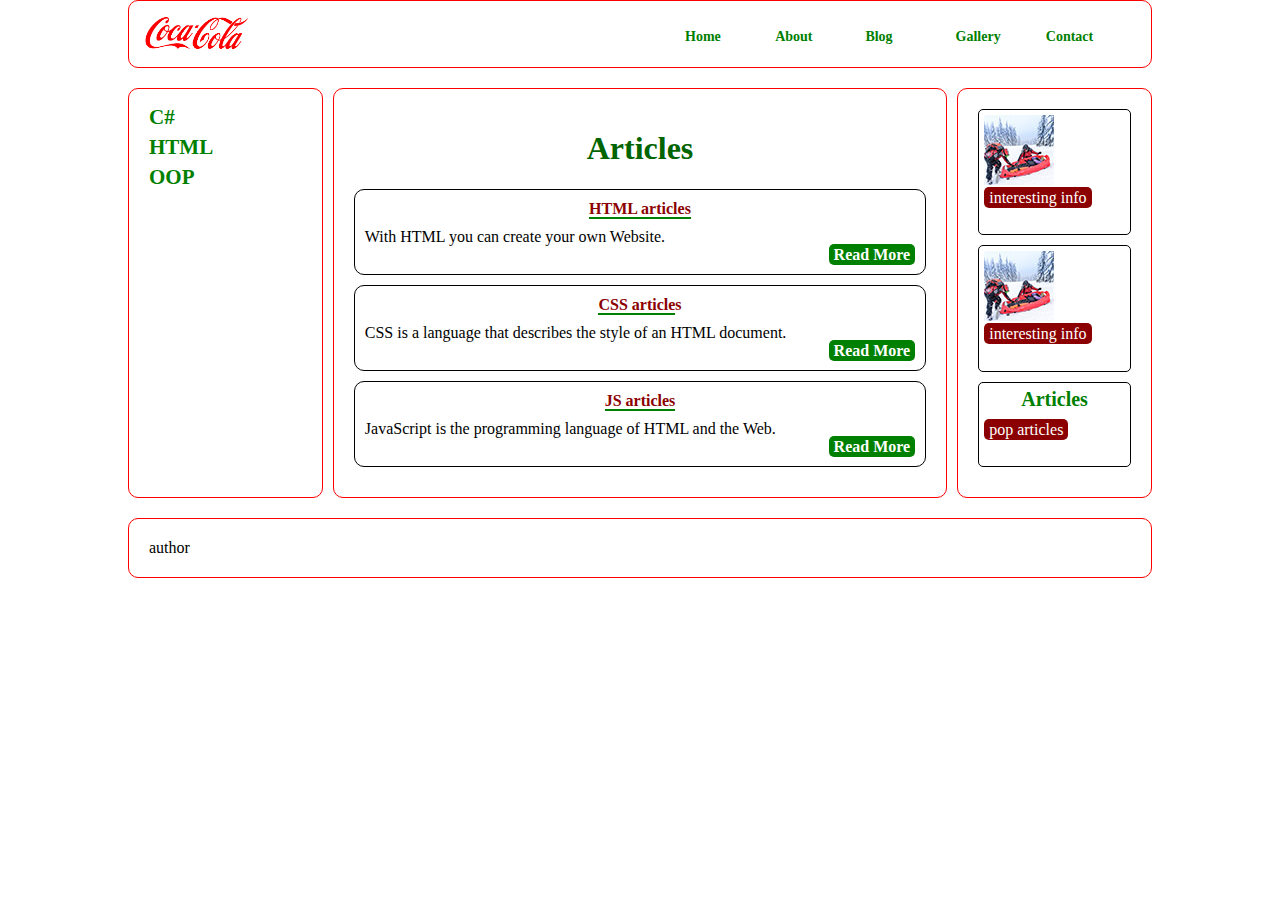
<file: task1/index.html>
﻿<!DOCTYPE html>

<html>
<head>
    <meta charset="utf-8" />
    <link href="css/style.css" rel="stylesheet" />
    <title></title>
    <meta name="viewport" content="width=device-width" />

    <link rel="stylesheet" href="https://use.fontawesome.com/releases/v5.0.12/css/all.css" integrity="sha384-G0fIWCsCzJIMAVNQPfjH08cyYaUtMwjJwqiRKxxE/rx96Uroj1BtIQ6MLJuheaO9" crossorigin="anonymous">
</head>
<body>
    <div id="index">

        <!--header start-->
        <header class="head">
            <img src="images/logo.png" alt="Alternate Text" />
            <nav>
                <i class="fas fa-bars"></i>
                <ul>
                    <li><a href="#">Home</a></li>
                    <li><a href="#">About</a></li>
                    <li><a href="#">Blog</a></li>
                    <li><a href="#">Gallery</a></li>
                    <li><a href="#">Contact</a></li>
                </ul>
            </nav>
        </header>
        <!--header end-->

        <!--main start-->
        <main>
            <h1>Articles</h1>
            <section>
                <header><span>HTML articles</span></header>
                <content>With HTML you can create your own Website.</content>
                <footer><a href="https://www.w3schools.com/html/">Read More</a></footer>
            </section>
            <section>
                <header><span>CSS article</span>s</header>
                <content>CSS is a language that describes the style of an HTML document.</content>
                <footer><a href="https://www.w3schools.com/css/default.asp">Read More</a></footer>
            </section>
            <section>
                <header><span>JS articles</span></header>
                <content>JavaScript is the programming language of HTML and the Web.</content>
                <footer><a href="https://www.w3schools.com/js/default.asp">Read More</a></footer>
            </section>
        </main>
        <!--main start-->

        <!--left nav start-->
        <section class="leftnav">
            <nav>
                <ul>
                    <li><a href="#">C#</a></li>
                    <li><a href="#">HTML</a></li>
                    <li><a href="#">OOP</a></li>
                </ul>
            </nav>
        </section>
        <!--left nav end-->

        <!--rightblock start-->
        <div class="rightblock">
            <section>
                <header><img src="images/finish2.jpg" alt="Alternate Text" /></header>
                <footer><a href="#">interesting info</a></footer>
            </section>
            <section>
                <header><img src="images/finish2.jpg" alt="Alternate Text" /></header>
                <footer><a href="#">interesting info</a></footer>
            </section>
            <aside>
                <header>Articles</header>
                <footer><a href="#">pop articles</a></footer>
            </aside>
        </div>
        <!--rightblock end-->

        <!--footer start-->
        <footer class="author">
            <span>author</span>
        </footer>
        <!--footer end-->

    </div>
    
</body>
</html>
</file>
<file: task1/css/style.css>
﻿body
{
    margin:0px;
}
@media screen and (max-width:600px){
    body #index {
        display: grid;
        grid-template-columns: repeat(5,1fr);
        grid-auto-rows: minmax(50px,auto);
        width: 80%;
        margin: 0px auto;
        position:relative;
    }

    /*----head start----*/
        body #index .head {
            grid-column: 1/6;
            border: 1px solid red;
            border-radius: 10px;
        }
            body #index .head img {
                width: 58px;
                margin: 12px;
            }
            body #index .head nav {
               
                float: right;
                margin: 20px 20px 0px 0px;
            }
                body #index .head nav:hover ul {
                    opacity: 1;
                    top:25px;
                    z-index:3;
                }
                body #index .head nav ul {
                    position: absolute;
                    width: 50px;
                    right: 3px;
                    opacity: 0;
                    z-index:1;
                    padding: 5px;
                    top: 55px;
                    list-style: none;
                    background: blue;
                    border-radius: 10px;
                    transition: all .5s ease;
                }
                    body #index .head nav ul li {
                        color: white;
                        font-weight: bold;
                        padding: 5px 0px;
                        text-decoration: none;
                        transition: all .5s ease;
                    }
                    body #index .head nav ul li:hover {
                      padding-left:5px;
                    }

                        body #index .head nav ul li a {
                            color: white;
                            font-weight: bold;
                            text-decoration: none;
                            font-size: 14px;
                        }
    /*----head end----*/

    /*----main start----*/
    #index main {
        grid-column: 1/6;
        border: 1px solid red;
        border-radius: 10px;
        box-sizing: border-box;
        padding: 20px;
        display: grid;
        margin-top:20px;
        z-index:2;
    }
        #index main h1 {
            text-align: center;
            color: darkgreen;
        }
        #index main section {
            border:1px solid black;
            box-sizing:border-box;
            padding:10px;
            margin-bottom:10px;
            border-radius:10px;
        }
            #index main section header {
                text-align: center;
                color:darkred;
                font-weight:bold;
                margin-bottom:10px;
            }
            #index main section header span{
                border-bottom:2px solid green;
            }
            #index main section footer {
                text-align: right;
            }
            #index main section footer a{
                background:green;
                border-radius:5px;
                padding:2px 5px;
                color:white;
                font-weight:bold;
                text-decoration:none;
            }
    /*----main end----*/
    /*----left nav start----*/
    #index .leftnav {
        grid-column: 2/5;
        border: 1px solid red;
        border-radius: 10px;
        margin: 20px 0px;
    }
        #index .leftnav nav ul {
            list-style: none;
            padding-left: 20px;
        }
            #index .leftnav nav ul li {
                margin-bottom: 5px;
            }
                #index .leftnav nav ul li a {
                    text-decoration: none;
                    color: green;
                    font-weight: bold;
                    font-size: 21px;
                }
    

    /*----left nav end----*/
    /*----right block start----*/
    #index .rightblock {
        grid-column: 2/5;
        border: 1px solid red;
        border-radius: 10px;
        box-sizing: border-box;
        padding: 20px;
        display: grid;
    }
        #index .rightblock section {
            border: 1px solid black;
            border-radius: 5px;
            margin-bottom: 10px;
            box-sizing: border-box;
            padding: 5px;
        }
        #index .rightblock section footer a{
          text-decoration:none;
          color:white;
          background:darkred;
          padding:2px 5px;
          border-radius:5px;
        }
        #index .rightblock aside {
            border: 1px solid black;
            border-radius: 5px;
            margin-bottom: 10px;
            box-sizing: border-box;
            padding: 5px;
        }
        #index .rightblock aside header{
            text-align:center;
            font-size:20px;
            color:green;
            font-weight:bold;
            margin-bottom:10px;
        }
        #index .rightblock aside footer a {
            text-decoration: none;
            color: white;
            background: darkred;
            padding: 2px 5px;
            border-radius: 5px;
        }
    /*----right block end----*/
    /*----author start----*/
    #index .author {
        grid-column: 1/6;
        border:1px solid red;
        box-sizing:border-box;
        padding:20px;
        margin:20px 0px;
        border-radius:10px;
    }
    /*----author end----*/





}
@media screen and (min-width:700px) {
    body #index {
        display: grid;
        grid-template-columns: repeat(5,1fr);
        grid-auto-rows: minmax(50px,auto);
        width: 80%;
        margin: 0px auto;
        position: relative;
    }

        /*----head start----*/
        body #index .head {
            grid-column: 1/6;
            border: 1px solid red;
            border-radius: 10px;
            display:grid;
            grid-template-columns:repeat(12,1fr);
        }

            body #index .head img {
                width: 65%;
                margin: 12px;
                float: left;
                grid-column: 1/3;
            }

            body #index .head nav {
                float: right;
                margin: 10px 20px 0px 0px;
                grid-column:7/13;
            }

            body #index .head nav i{
                opacity:0;
                position:absolute;
            }

                body #index .head nav ul {
                    list-style: none;
                    display: grid;
                    grid-template-columns: repeat(5,1fr);
                }

                    body #index .head nav ul li {
                        float: left;
                        padding-left: 5px
                    }

                     

                        body #index .head nav ul li a {
                            color: green;
                            font-weight: bold;
                            text-decoration: none;
                            font-size: 14px;
                        }
    /*----head end----*/
    /*----main start----*/
    #index main {
        grid-column: 2/5;
        border: 1px solid red;
        border-radius: 10px;
        box-sizing: border-box;
        padding: 20px;
        display: grid;
        margin-top: 20px;
        z-index: 2;
    }

        #index main h1 {
            text-align: center;
            color: darkgreen;
        }

        #index main section {
            border: 1px solid black;
            box-sizing: border-box;
            padding: 10px;
            margin-bottom: 10px;
            border-radius: 10px;
        }

            #index main section header {
                text-align: center;
                color: darkred;
                font-weight: bold;
                margin-bottom: 10px;
            }

                #index main section header span {
                    border-bottom: 2px solid green;
                }

            #index main section footer {
                text-align: right;
            }

                #index main section footer a {
                    background: green;
                    border-radius: 5px;
                    padding: 2px 5px;
                    color: white;
                    font-weight: bold;
                    text-decoration: none;
                }
    /*----main end----*/
    /*----left nav start----*/
    #index .leftnav {
        grid-column: 1/2;
        grid-row: 2/3;
        border: 1px solid red;
        border-radius: 10px;
        margin: 20px 10px 0px 0px;
    }

        #index .leftnav nav ul {
            list-style: none;
            padding-left: 20px;
        }

            #index .leftnav nav ul li {
                margin-bottom: 5px;
            }

                #index .leftnav nav ul li a {
                    text-decoration: none;
                    color: green;
                    font-weight: bold;
                    font-size: 21px;
                }


    /*----left nav end----*/
    /*----right block start----*/
    #index .rightblock {
        grid-column: 5/6;
        grid-row: 2/3;
        border: 1px solid red;
        border-radius: 10px;
        box-sizing: border-box;
        padding: 20px;
        margin: 20px 0px 0px 10px;
        display: grid;
    }

        #index .rightblock section {
            border: 1px solid black;
            border-radius: 5px;
            margin-bottom: 10px;
            box-sizing: border-box;
            padding: 5px;
        }

            #index .rightblock section footer a {
                text-decoration: none;
                color: white;
                background: darkred;
                padding: 2px 5px;
                border-radius: 5px;
            }

        #index .rightblock aside {
            border: 1px solid black;
            border-radius: 5px;
            margin-bottom: 10px;
            box-sizing: border-box;
            padding: 5px;
        }

            #index .rightblock aside header {
                text-align: center;
                font-size: 20px;
                color: green;
                font-weight: bold;
                margin-bottom: 10px;
            }

            #index .rightblock aside footer a {
                text-decoration: none;
                color: white;
                background: darkred;
                padding: 2px 5px;
                border-radius: 5px;
            }
    /*----right block end----*/
    /*----author start----*/
    #index .author {
        grid-column: 1/6;
        border: 1px solid red;
        box-sizing: border-box;
        padding: 20px;
        margin: 20px 0px;
        border-radius: 10px;
    }
    /*----author end----*/
}
</file>
